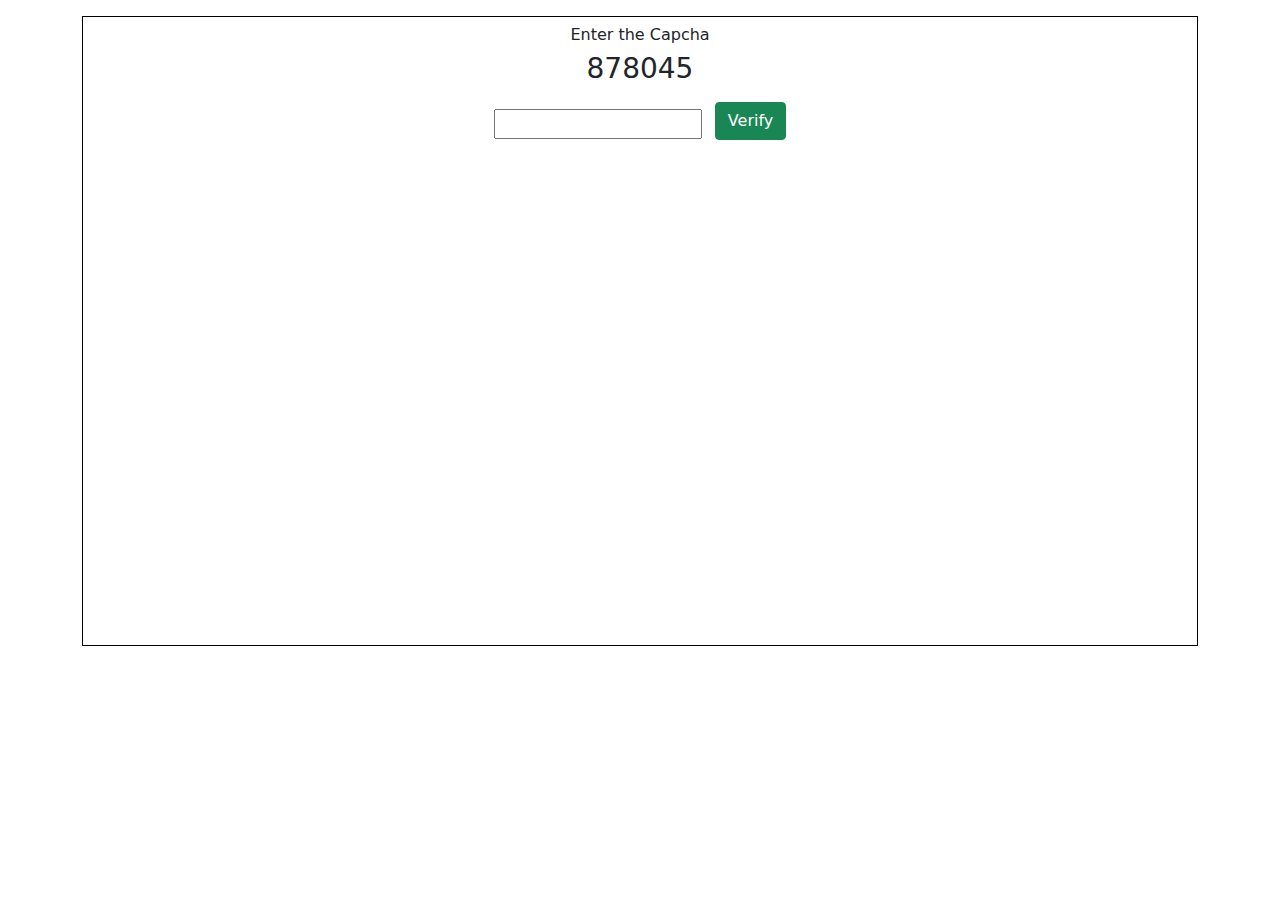
<file: index.html>
<!DOCTYPE html>
<html lang="en">
<head>
    <meta charset="UTF-8">
    <meta http-equiv="X-UA-Compatible" content="IE=edge">
    <meta name="viewport" content="width=device-width, initial-scale=1.0">
    <title>document</title>
    <link rel="stylesheet" href="./Bootstrap/bootstrap.min.css">
    <link rel="stylesheet" href="style.css">
</head>
<body class="text-center container ">
   
    <form action="" class="form text-center mt-3 pt-2 ">
        <h6>Enter the Capcha</h6>
        <h3 id="capcha"></h3>
        <input type="text" id="input" onclick="hid()">
        <p class="btn btn-success ms-2 mt-2" onclick="verify()">Verify</p>
      <div class="px-5">
        <a href="test.html" id="check" class="btn btn-success">Enter</a>
      
            <a id="check1" class="btn btn-danger">Try to click</a>
       
      </div>
       
    </form>
      

    <script src="./Bootstrap/jquery.min.js"></script>
    <script src="./Bootstrap/bootstrap.min.js"></script>
    <script src="script.js"></script>
</body>
</html>
</file>
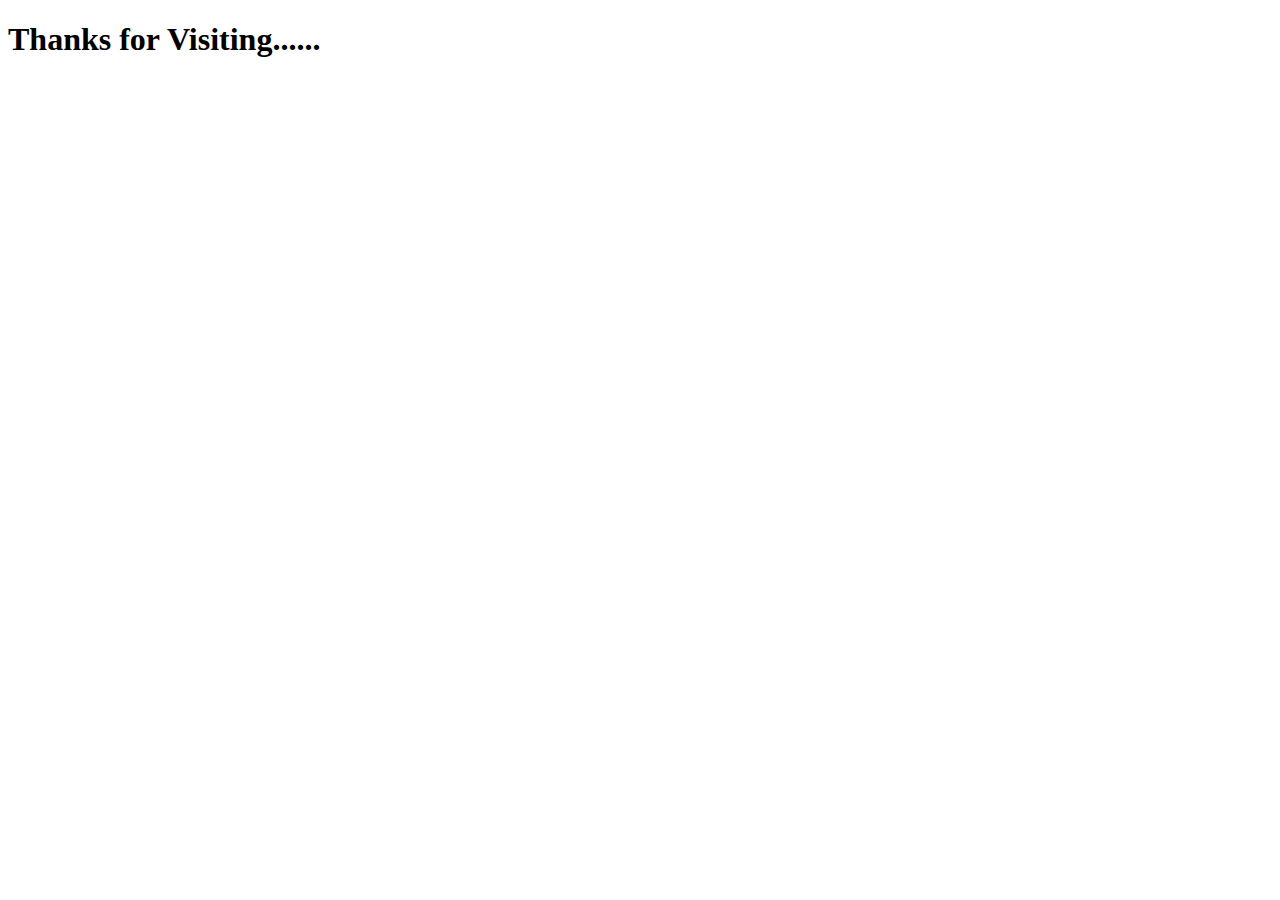
<file: test.html>
<!DOCTYPE html>
<html lang="en">
<head>
    <meta charset="UTF-8">
    <meta http-equiv="X-UA-Compatible" content="IE=edge">
    <meta name="viewport" content="width=device-width, initial-scale=1.0">
    <title>Document</title>
</head>
<body class="text-center">
    <div class="text-center container">
        <h1>Thanks for Visiting......</h1>
    </div>
 


    
    <script src="./Bootstrap/jquery.min.js"></script>
    <script src="./Bootstrap/bootstrap.min.js"></script>
    <script src="script.js"></script>
</body>
</html>
</file>
<file: style.css>
.form{
    border: solid 1px black ;
    height:70vh;
}
#check{
    display: none;
   
}
#check1{
    display: none ;
   
}
#check1:active{
    margin-top: 200px;
}
</file>
